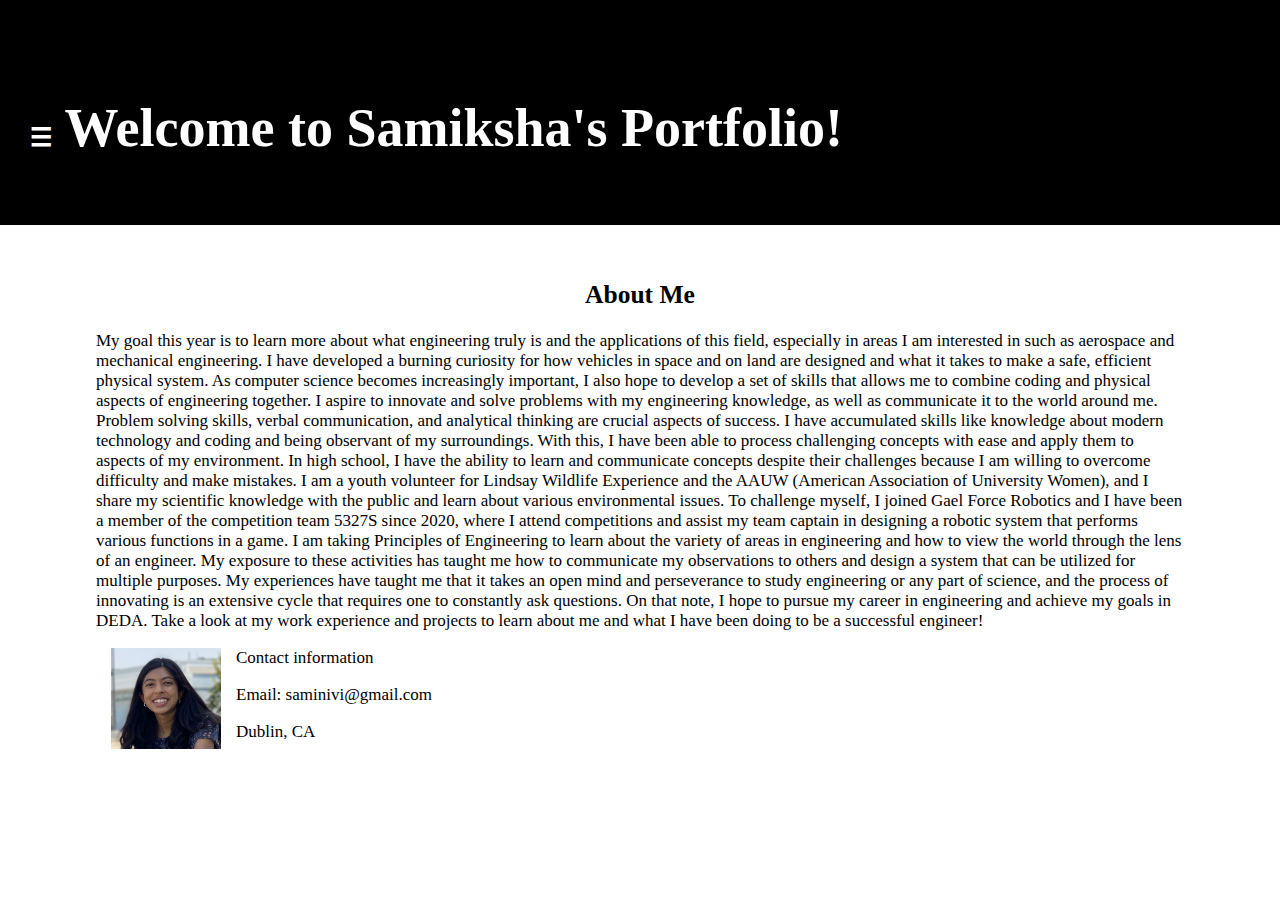
<file: index.html>
<!DOCTYPE html> 
<html>
  <head>
    <meta charset="utf-8">
    <meta name="viewport" content="width=device-width">
    <title>Online Portfolio</title>
    <link href="style.css" rel="stylesheet" type="text/css" />
    <style>
      body {
        font-family: "Georgia", serif;
      }

      .sidenav {
      height: 100%;
      width: 0;
      position: fixed;
      z-index: 1;
      top: 0;
      left: 0;
      background-color: #111;
      overflow-x: hidden;
      transition: 0.5s;
      padding-top: 60px;
    }
    
    .sidenav a {
      padding: 8px 8px 8px 32px;
      text-decoration: none;
      font-size: 25px;
      color: #818181;
      display: block;
      transition: 0.3s;
    }
    
    .sidenav a:hover {
      color: #f1f1f1;
    }
    
    .sidenav .closebtn {
      position: absolute;
      top: 0;
      right: 25px;
      font-size: 36px;
      margin-left: 50px;
    }
  </style>    
  </head>
  
  <body>
    <header>
      <nav>
      <img>
        
        <h1> <span style="font-size:25px;cursor:pointer" onclick="openNav()">&#9776;</span> 
      <script>
      function openNav() {
        document.getElementById("mySidenav").style.width = "250px";
      }
  
      function closeNav() {
        document.getElementById("mySidenav").style.width = "0";
      }
      </script>
       Welcome to Samiksha's Portfolio!</h1>
      </header>
    
    <main>
      <article>
        <center><h2>About Me</h2></center>
        <p>My goal this year is to learn more about what engineering truly is and the applications of this field, especially in areas I am interested in such as aerospace and mechanical engineering. I have developed a burning curiosity for how vehicles in space and on land are designed and what it takes to make a safe, efficient physical system. As computer science becomes increasingly important, I also hope to develop a set of skills that allows me to combine coding and physical aspects of engineering together.  I aspire to innovate and solve problems with my engineering knowledge, as well as communicate it to the world around me. 

Problem solving skills, verbal communication, and analytical thinking are crucial aspects of success. I have accumulated skills like knowledge about modern technology and coding and being observant of my surroundings. With this, I have been able to process challenging concepts with ease and apply them to aspects of my environment. In high school, I have the ability to learn and communicate concepts despite their challenges because I am willing to overcome difficulty and make mistakes. I am a youth volunteer for Lindsay Wildlife Experience and the AAUW (American Association of University Women), and I share my scientific knowledge with the public and learn about various environmental issues. To challenge myself, I joined Gael Force Robotics and I have been a member of the competition team 5327S since 2020, where I attend competitions and assist my team captain in designing a robotic system that performs various functions in a game. I am taking Principles of Engineering to learn about the variety of areas in engineering and how to view the world through the lens of an engineer. 

My exposure to these activities has taught me how to communicate my observations to others and design a system that can be utilized for multiple purposes. My experiences have taught me that it takes an open mind and perseverance to study engineering or any part of science, and the process of innovating is an extensive cycle that requires one to constantly ask questions. On that note, I hope to pursue my career in engineering and achieve my goals in DEDA. 

Take a look at my work experience and projects to learn about me and what I have been doing to be a successful engineer!</p>
        <img src= "images/profile.jpg" alt="profile photo" style = "width:110px;" ALIGN = "left" HSPACE = 15px; />
        <p>Contact information</p>
        <p>Email: saminivi@gmail.com</p>
        <p>Dublin, CA</p>
      </article>
    </main>
    
    <div id="mySidenav" class ="sidenav">
      <a href="javascript:void(0)" class="closebtn" onclick="closeNav()">&times;</a>
      <a href="index.html">Home</a>
      <a href="Projects.html">Projects</a>
      <a href="Workexperience.html">Career Exploration</a>
    </div
      
     <footer></footer>
  </body>
</html>
</file>
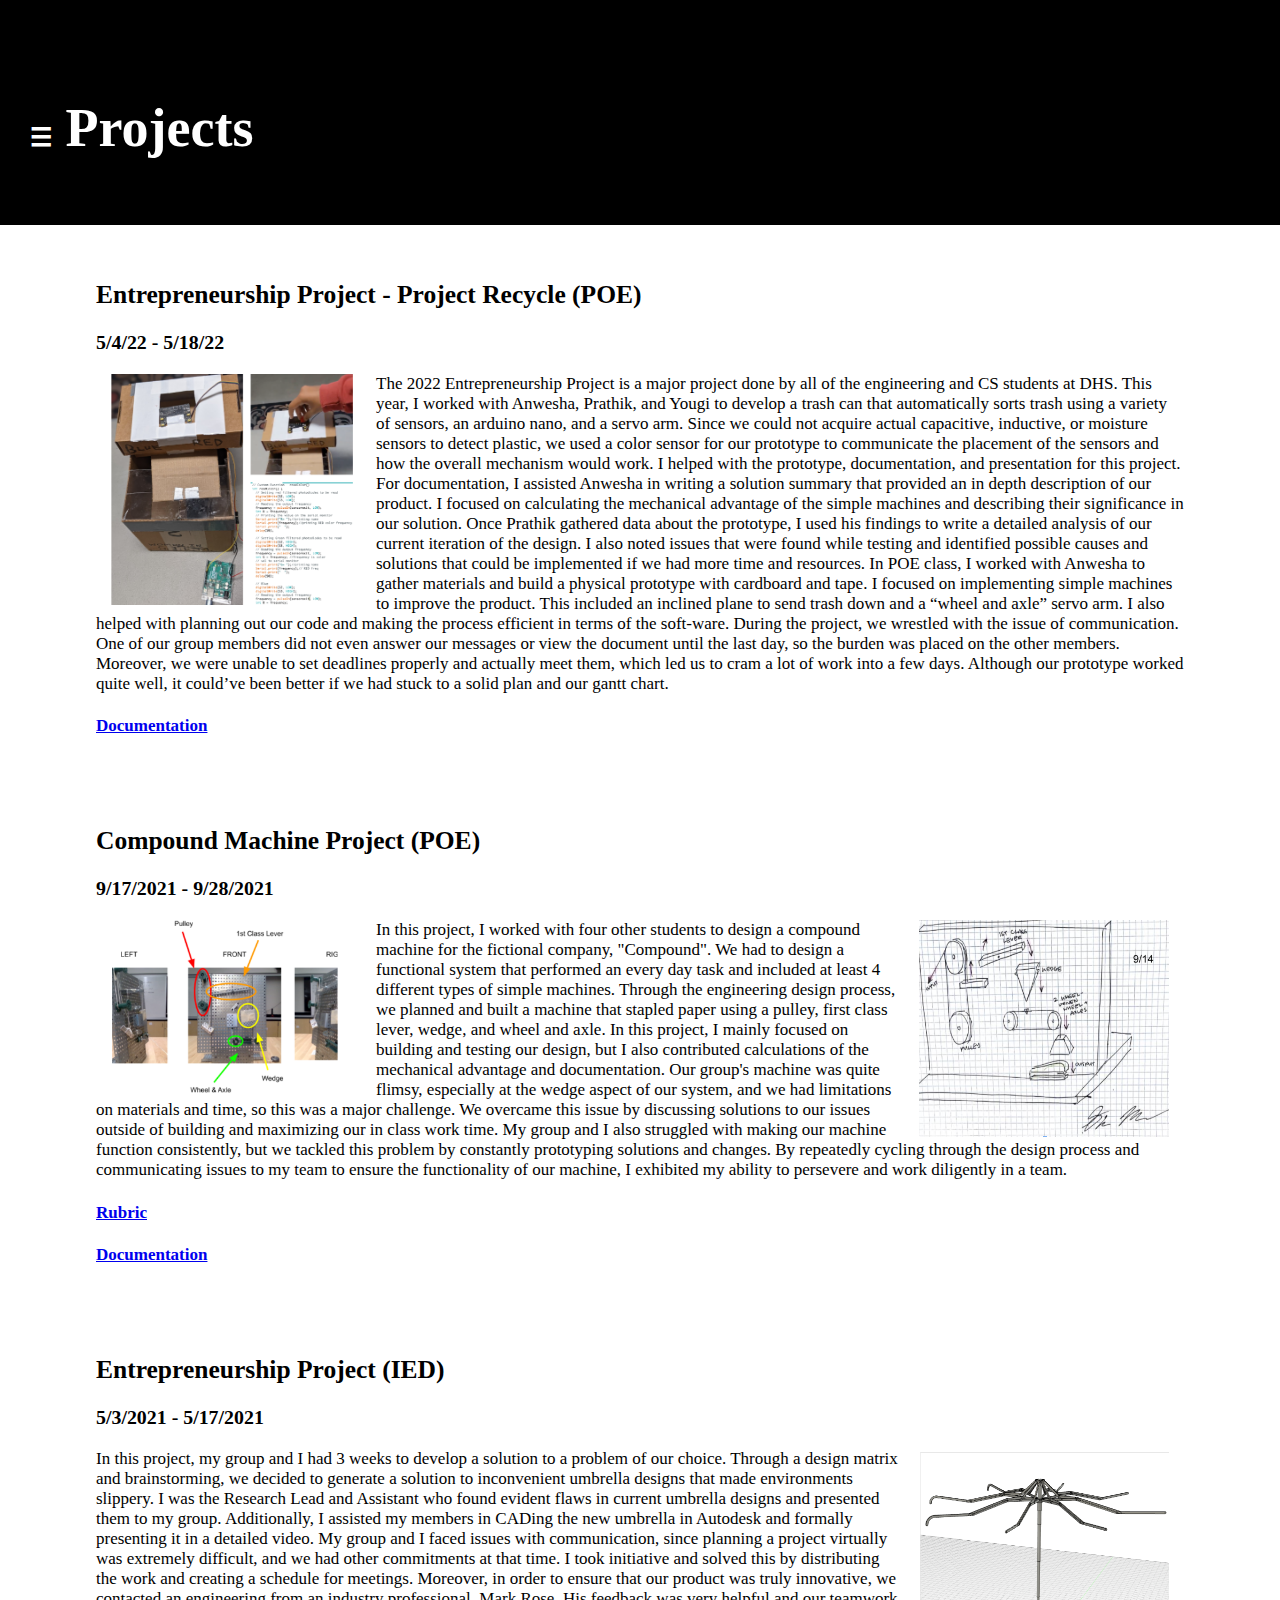
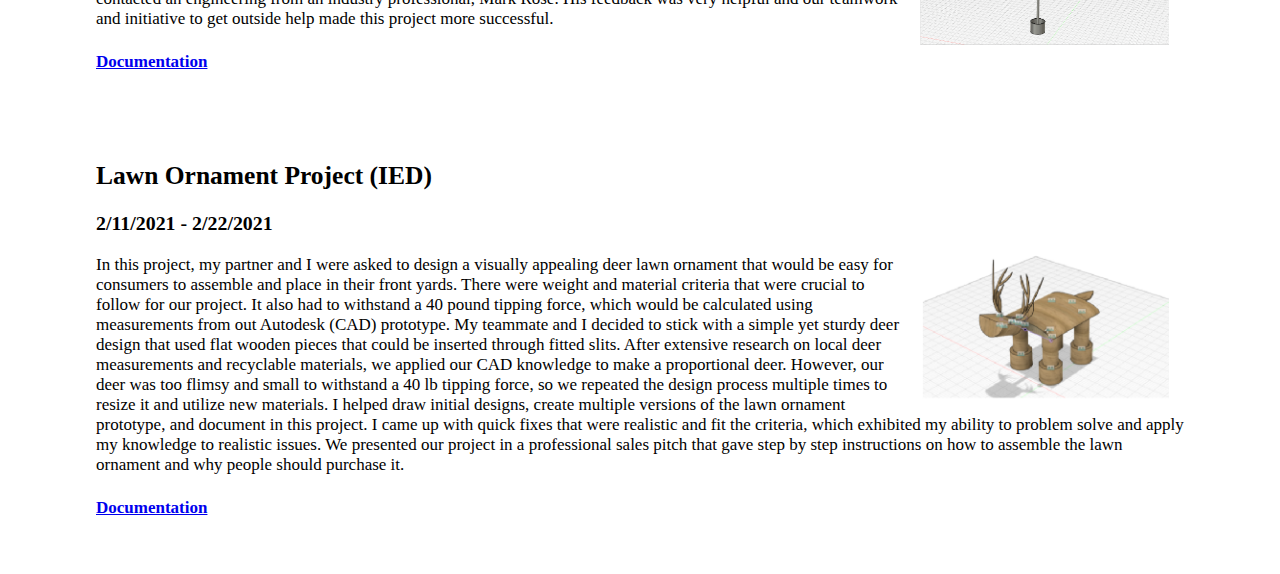
<file: Projects.html>
<!DOCTYPE html> <!defines it as an html doc>
<html>
  <head>
    <meta charset="utf-8">
    <meta name="viewport" content="width=device-width">
    <title>Online Portfolio</title>
    <link href="style.css" rel="stylesheet" type="text/css" />
    <style>
      body {
        font-family: "Georgia", serif;
      }

      .sidenav {
      height: 100%;
      width: 0;
      position: fixed;
      z-index: 1;
      top: 0;
      left: 0;
      background-color: #111;
      overflow-x: hidden;
      transition: 0.5s;
      padding-top: 60px;
    }
    
    .sidenav a {
      padding: 8px 8px 8px 32px;
      text-decoration: none;
      font-size: 25px;
      color: #818181;
      display: block;
      transition: 0.3s;
    }
    
    .sidenav a:hover {
      color: #f1f1f1;
    }
    
    .sidenav .closebtn {
      position: absolute;
      top: 0;
      right: 25px;
      font-size: 36px;
      margin-left: 50px;
    }
  </style>    
  </head>
  
  <body>
    <header>
      <nav>
      <img>
        
        <h1> <span style="font-size:25px;cursor:pointer" onclick="openNav()">&#9776;</span> 
      <script>
      function openNav() {
        document.getElementById("mySidenav").style.width = "250px";
      }
  
      function closeNav() {
        document.getElementById("mySidenav").style.width = "0";
      }
      </script>
       Projects</h1>
      </header>
      <main>
      <article>
       <h2>Entrepreneurship Project - Project Recycle (POE)</h2>
       <h3>5/4/22 - 5/18/22</h3> 
        <img src= "images/projrec.png" alt="profile photo" style = "width:250px;" ALIGN = "left" HSPACE = 15px; />
        <p>The 2022 Entrepreneurship Project is a major project done by all of the engineering and CS students at DHS. This year, I worked with Anwesha, Prathik, and Yougi to develop a trash can that automatically sorts trash using a variety of sensors, an arduino nano, and a servo arm. Since we could not acquire actual capacitive, inductive, or moisture sensors to detect plastic, we used a color sensor for our prototype to communicate the placement of the sensors and how the overall mechanism would work. I helped with the prototype, documentation, and presentation for this project.
  For documentation, I assisted Anwesha in writing a solution summary that provided an in depth description of our product. I focused on calculating the mechanical advantage of the simple machines and describing their significance in our solution. Once Prathik gathered data about the prototype, I used his findings to write a detailed analysis of our current iteration of the design. I also noted issues that were found while testing and identified possible causes and solutions that could be implemented if we had more time and resources. 
	In POE class, I worked with Anwesha to gather materials and build a physical prototype with cardboard and tape. I focused on implementing simple machines to improve the product. This included an inclined plane to send trash down and a “wheel and axle” servo arm. I also helped with planning out our code and making the process efficient in terms of the soft-ware. 
	During the project, we wrestled with the issue of communication. One of our group members did not even answer our messages or view the document until the last day, so the burden was placed on the other members. Moreover, we were unable to set deadlines properly and actually meet them, which led us to cram a lot of work into a few days. Although our prototype worked quite well, it could’ve been better if we had stuck to a solid plan and our gantt chart. 
</p>
        <h4><a href = "https://docs.google.com/document/d/1UKGxub_1nJQ8II9QajPBTZ2Ow6615b0lGOHCpiMDIq4/edit">Documentation</a></h4>
      </article>
    </main>
    
    <main>
      <article>
       <h2>Compound Machine Project (POE)</h2>
       <h3>9/17/2021 - 9/28/2021</h3> 
      <img src= "images/simplemachines.png" alt="profile photo" style = "width:250px;" ALIGN = "right" HSPACE = 15px; />
       <img src= "images/compoundmachine.png" alt="profile photo" style = "width:250px;" ALIGN = "left" HSPACE = 15px; />
        <p>In this project, I worked with four other students to design a compound machine for the fictional company, "Compound". We had to design a functional system that performed an every day task and included at least 4 different types of simple machines. Through the engineering design process, we planned and built a machine that stapled paper using a pulley, first class lever, wedge, and wheel and axle. In this project, I mainly focused on building and testing our design, but I also contributed calculations of the mechanical advantage and documentation. Our group's machine was quite flimsy, especially at the wedge aspect of our system, and we had limitations on materials and time, so this was a major challenge. We overcame this issue by discussing solutions to our issues outside of building and maximizing our in class work time. My group and I also struggled with making our machine function consistently, but we tackled this problem by constantly prototyping solutions and changes. By repeatedly cycling through the design process and communicating issues to my team to ensure the functionality of our machine, I exhibited my ability to persevere and work diligently in a team.</p>
        <h4><a href = "https://docs.google.com/document/d/1hPm1KkmwZx0zbnMVp-gxjltpEgj8Rq52QtDualaWzhc/edit">Rubric</a></h4>
        <h4><a href = "https://docs.google.com/document/d/1mRxmm_BhpezMLXJ1M0Ju-q5ykehJTmUtYvy5ZsbBDLI/edit">Documentation</a></h4>
      </article>
    </main>

        <main>
      <article>
       <h2>Entrepreneurship Project (IED)</h2>
       <h3>5/3/2021 - 5/17/2021</h3> 
      <img src= "images/umbrella.png" alt="profile photo" style = "width:250px;" ALIGN = "right" HSPACE = 15px; />
        <p>In this project, my group and I had 3 weeks to develop a solution to a problem of our choice. Through a design matrix and brainstorming, we decided to generate a solution to inconvenient umbrella designs that made environments slippery. I was the Research Lead and Assistant who found evident flaws in current umbrella designs and presented them to my group. Additionally, I assisted my members in CADing the new umbrella in Autodesk and formally presenting it in a detailed video. My group and I faced issues with communication, since planning a project virtually was extremely difficult, and we had other commitments at that time. I took initiative and solved this by distributing the work and creating a schedule for meetings. Moreover, in order to ensure that our product was truly innovative, we contacted an engineering from an industry professional, Mark Rose. His feedback was very helpful and our teamwork and initiative to get outside help made this project more successful. </p>
        <h4><a href = "https://docs.google.com/document/d/1McYqR34z59bgIF2AyPr1gDUIWYfAB0pd5t90SOE2hg0/edit">Documentation</a></h4>
      </article>
    </main>

  <main>
    <article>
       <h2>Lawn Ornament Project (IED)</h2>
       <h3>2/11/2021 - 2/22/2021</h3> 
      <img src= "images/deer.png" alt="profile photo" style = "width:250px;" ALIGN = "right" HSPACE = 15px; />
        <p>In this project, my partner and I were asked to design a visually appealing deer lawn ornament that would be easy for consumers to assemble and place in their front yards. There were weight and material criteria that were crucial to follow for our project. It also had to withstand a 40 pound tipping force, which would be calculated using measurements from out Autodesk (CAD) prototype. My teammate and I decided to stick with a simple yet sturdy deer design that used flat wooden pieces that could be inserted through fitted slits. After extensive research on local deer measurements and recyclable materials, we applied our CAD knowledge to make a proportional deer. However, our deer was too flimsy and small to withstand a 40 lb tipping force, so we repeated the design process multiple times to resize it and utilize new materials. I helped draw initial designs, create multiple versions of the lawn ornament prototype, and document in this project. I came up with quick fixes that were realistic and fit the criteria, which exhibited my ability to problem solve and apply my knowledge to realistic issues. We presented our project in a professional sales pitch that gave step by step instructions on how to assemble the lawn ornament and why people should purchase it.</p>
        <h4><a href = "https://docs.google.com/document/d/1Z0hEPkhW5hGuUIMIWljn3TK0vaJLI1uxmKGSarSiDk4/edit">Documentation</a></h4>
      </article>
    </main>
    <div id="mySidenav" class ="sidenav">
      <a href="javascript:void(0)" class="closebtn" onclick="closeNav()">&times;</a>
      <a href="index.html">Home</a>
      <a href="Projects.html">Projects</a>
      <a href="Workexperience.html">Career Exploration</a>
    </div
      
     <footer></footer>
  </body>
</html>
</file>
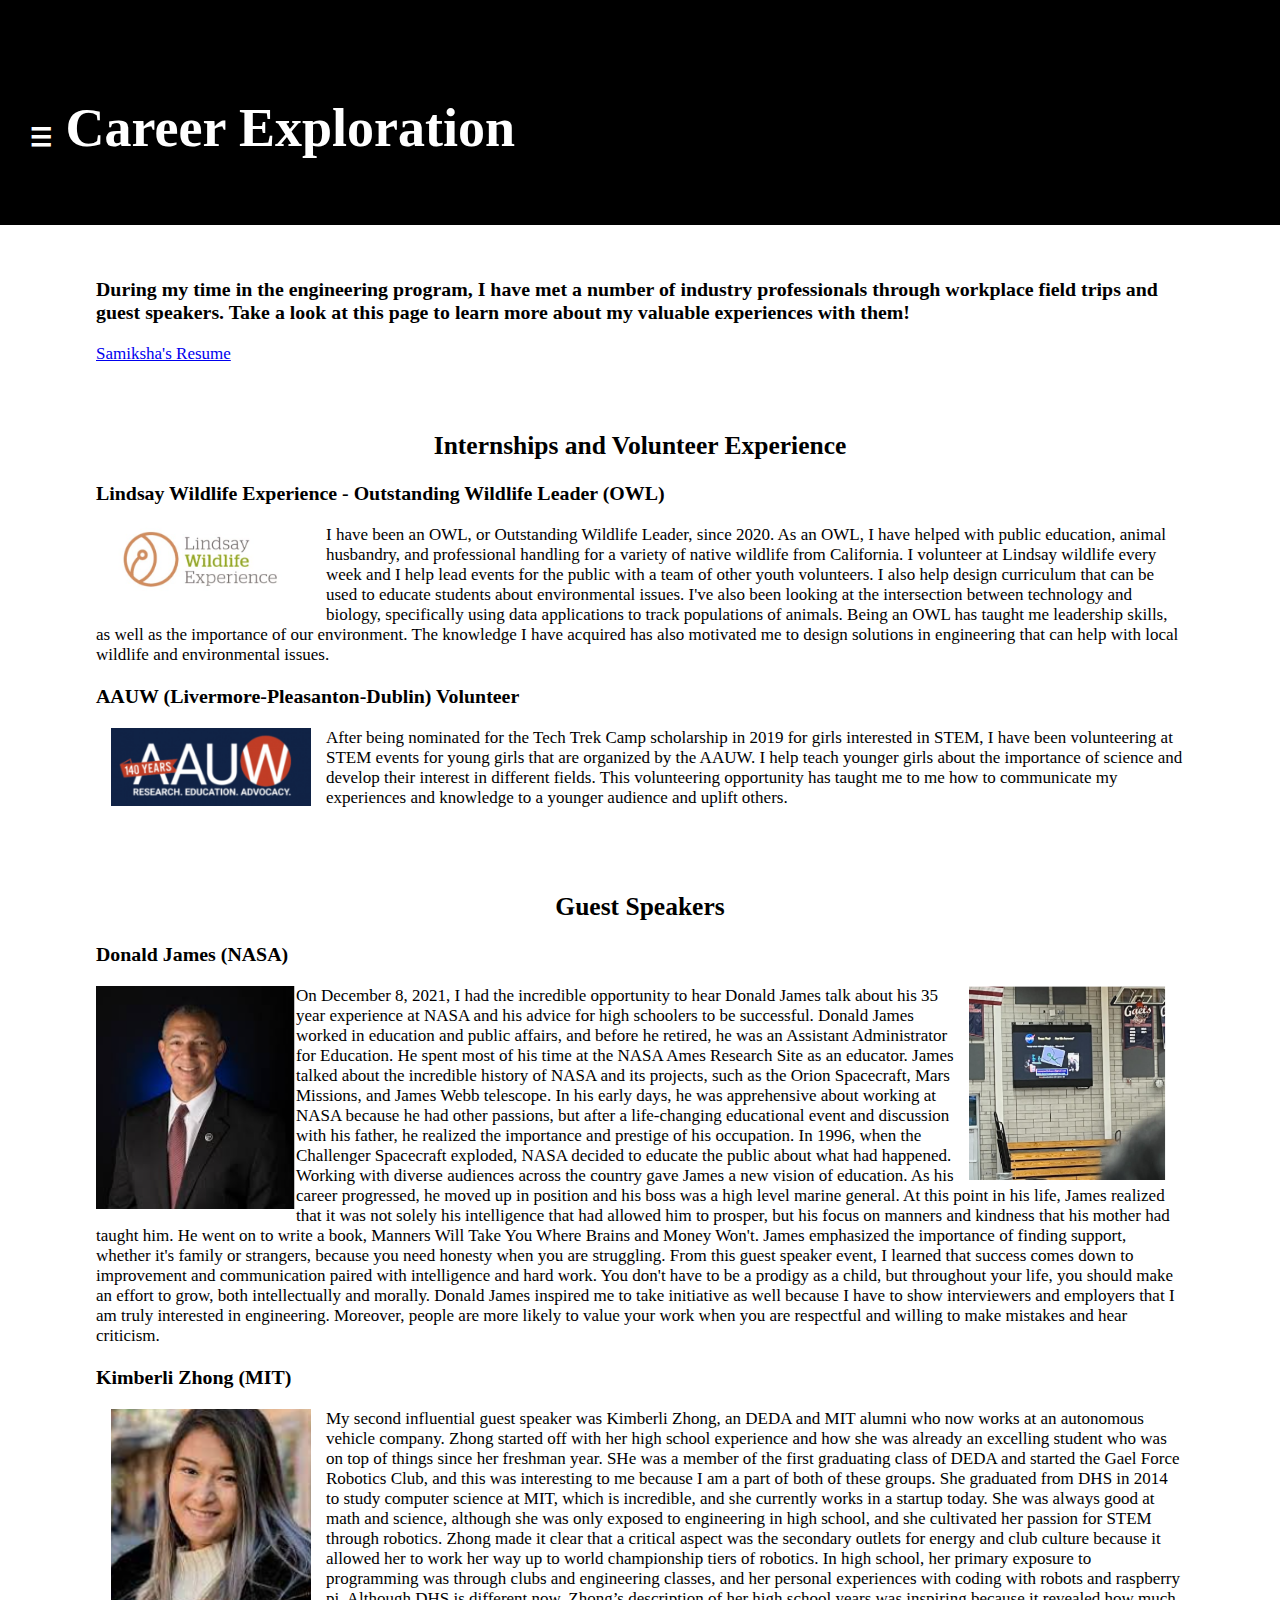
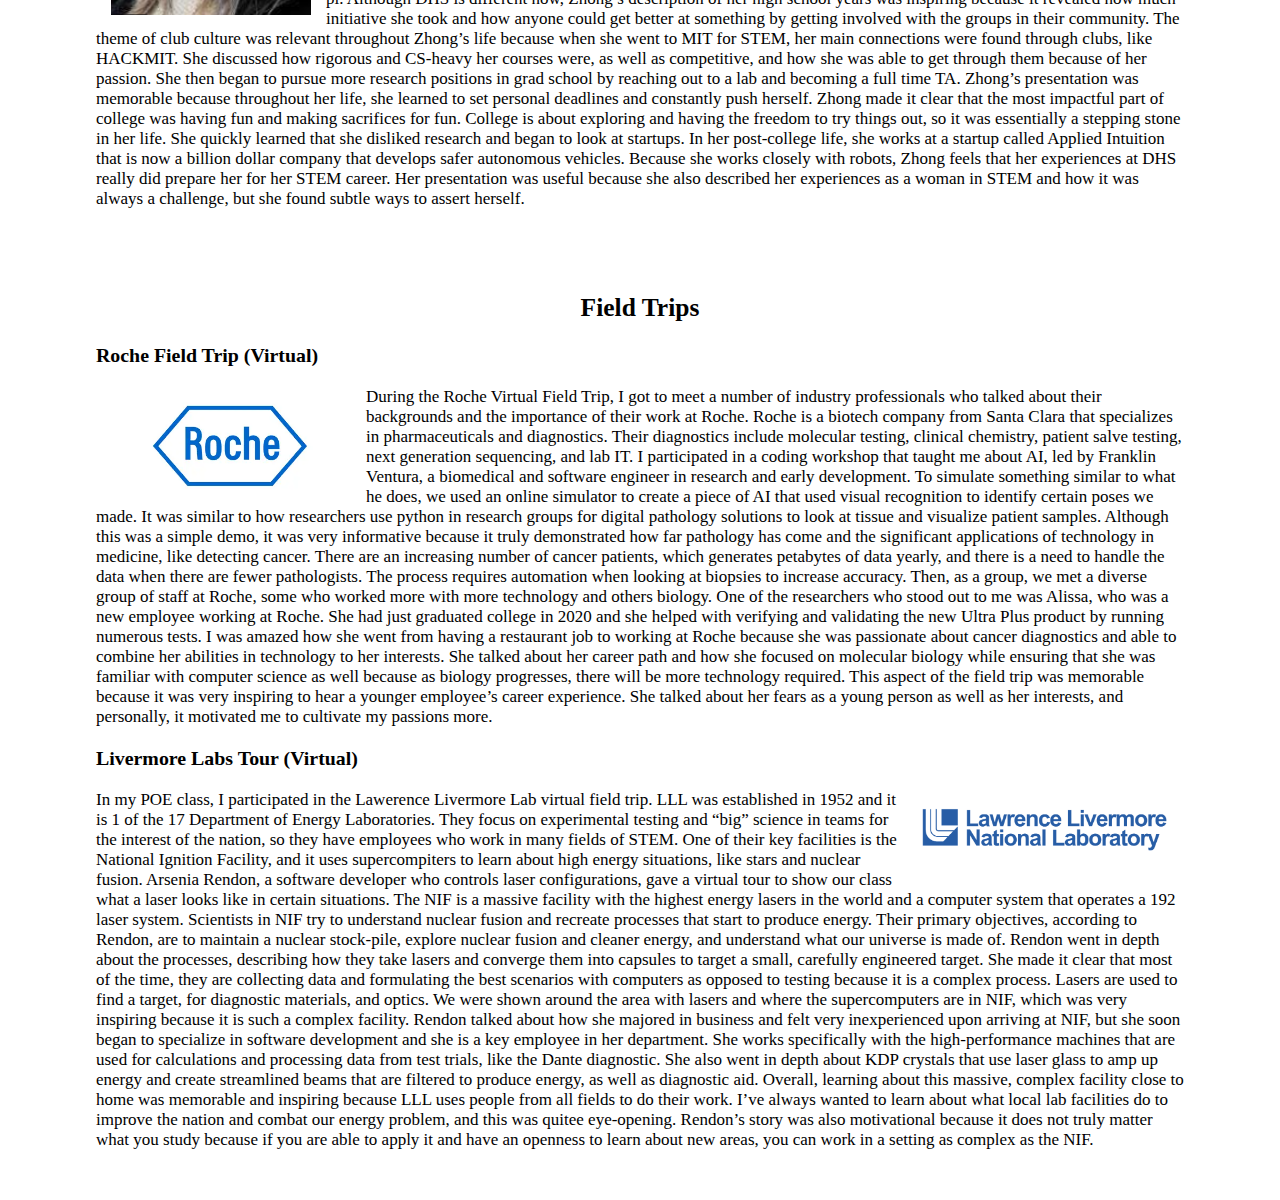
<file: Workexperience.html>
<!DOCTYPE html> <!defines it as an html doc>
<html>
  <head>
    <meta charset="utf-8">
    <meta name="viewport" content="width=device-width">
    <title>Online Portfolio</title>
    <link href="style.css" rel="stylesheet" type="text/css" />
    <style>
      body {
        font-family: "Georgia", serif;
      }

      .sidenav {
      height: 100%;
      width: 0;
      position: fixed;
      z-index: 1;
      top: 0;
      left: 0;
      background-color: #111;
      overflow-x: hidden;
      transition: 0.5s;
      padding-top: 60px;
    }
    
    .sidenav a {
      padding: 8px 8px 8px 32px;
      text-decoration: none;
      font-size: 25px;
      color: #818181;
      display: block;
      transition: 0.3s;
    }
    
    .sidenav a:hover {
      color: #f1f1f1;
    }
    
    .sidenav .closebtn {
      position: absolute;
      top: 0;
      right: 25px;
      font-size: 36px;
      margin-left: 50px;
    }
  </style>    
  </head>
  
  <body>
    <header>
      <nav>
      <img>
        
        <h1> <span style="font-size:25px;cursor:pointer" onclick="openNav()">&#9776;</span> 
      <script>
      function openNav() {
        document.getElementById("mySidenav").style.width = "250px";
      }
  
      function closeNav() {
        document.getElementById("mySidenav").style.width = "0";
      }
      </script>
       Career Exploration</h1>
      </header>

        <main>
      <article>
        <h3>During my time in the engineering program, I have met a number of industry professionals through workplace field trips and guest speakers. Take a look at this page to learn more about my valuable experiences with them!</h3>
        <a href="https://drive.google.com/file/d/1d1Ki8F85S0u81A1wp7C7rZAaKhyqLSHw/view?usp=sharing">Samiksha's Resume</a>
  </article>
    </main>
    
    <main>
      <article>
        <center><h2>Internships and Volunteer Experience</h2></center>
        <h3>Lindsay Wildlife Experience - Outstanding Wildlife Leader (OWL)
</h3>
        <img src= "images/AAUW.png" alt="profile photo" style = "width:200px;" ALIGN = "left" HSPACE = 15px;/>
        <p>I have been an OWL, or Outstanding Wildlife Leader, since 2020. As an OWL, I have helped with public education, animal husbandry, and professional handling for a variety of native wildlife from California. I volunteer at Lindsay wildlife every week and I help lead events for the public with a team of other youth volunteers. I also help design curriculum that can be used to educate students about environmental issues. I've also been looking at the intersection between technology and biology, specifically using data applications to track populations of animals. Being an OWL has taught me leadership skills, as well as the importance of our environment. The knowledge I have acquired has also motivated me to design solutions in engineering that can help with local wildlife and environmental issues. 
</p>
        <h3>AAUW (Livermore-Pleasanton-Dublin) Volunteer</h3>
        <img src= "images/Lindsay.png" alt="profile photo" style = "width:200px;" ALIGN = "left" HSPACE = 15px; />
        <p>After being nominated for the Tech Trek Camp scholarship in 2019 for girls interested in STEM, I have been volunteering at STEM events for young girls that are organized by the AAUW. I help teach younger girls about the importance of science and develop their interest in different fields. This volunteering opportunity has taught me to me how to communicate my experiences and knowledge to a younger audience and uplift others. 
</p>
  </article>
    </main>

    <main>
      <article>
        <center><h2>Guest Speakers</h2></center>
        <h3>Donald James (NASA)</h3>
        <img src= "images/Donald.png" alt="profile photo" style = "width:200px;" ALIGN = "left"/>
            <img src= "images/guestspeaker.png" alt="profile photo" style = "width:200px;" ALIGN = "right" HSPACE = 15px; />
        <p> On December 8, 2021, I had the incredible opportunity to hear Donald James talk about his 35 year experience at NASA and his advice for high schoolers to be successful. Donald James worked in education and public affairs, and before he retired, he was an Assistant Administrator for Education. He spent most of his time at the NASA Ames Research Site as an educator. James talked about the incredible history of NASA and its projects, such as the Orion Spacecraft, Mars Missions, and James Webb telescope. In his early days, he was apprehensive about working at NASA because he had other passions, but after a life-changing educational event and discussion with his father, he realized the importance and prestige of his occupation. In 1996, when the Challenger Spacecraft exploded, NASA decided to educate the public about what had happened. Working with diverse audiences across the country gave James a new vision of education. 
As his career progressed, he moved up in position and his boss was a high level marine general. At this point in his life, James realized that it was not solely his intelligence that had allowed him to prosper, but his focus on manners and kindness that his mother had taught him. He went on to write a book, Manners Will Take You Where Brains and Money Won't. James emphasized the importance of finding support, whether it's family or strangers, because you need honesty when you are struggling. 
From this guest speaker event, I learned that success comes down to improvement and communication paired with intelligence and hard work. You don't have to be a prodigy as a child, but throughout your life, you should make an effort to grow, both intellectually and morally. Donald James inspired me to take initiative as well because I have to show interviewers and employers that I am truly interested in engineering. Moreover, people are more likely to value your work when you are respectful and willing to make mistakes and hear criticism. </p>
        <h3>Kimberli Zhong (MIT)</h3>
        <img src= "images/kimberli.png" alt="profile photo" style = "width:200px;" ALIGN = "left" HSPACE = 15px; />
        <p>My second influential guest speaker was Kimberli Zhong, an DEDA and MIT alumni who now works at an autonomous vehicle company. Zhong started off with her high school experience and how she was already an excelling student who was on top of things since her freshman year. SHe was a member of the first graduating class of DEDA and started the Gael Force Robotics Club, and this was interesting to me because I am a part of both of these groups. She graduated from DHS in 2014 to study computer science at MIT, which is incredible, and she currently works in a startup today. She was always good at math and science, although she was only exposed to engineering in high school, and she cultivated her passion for STEM through robotics. Zhong made it clear that a critical aspect was the secondary outlets for energy and club culture because it allowed her to work her way up to world championship tiers of robotics. In high school, her primary exposure to programming was through clubs and engineering classes, and her personal experiences with coding with robots and raspberry pi. Although DHS is different now, Zhong’s description of her high school years was inspiring because it revealed how much initiative she took and how anyone could get better at something by getting involved with the groups in their community. The theme of club culture was relevant throughout Zhong’s life because when she went to MIT for STEM, her main connections were found through clubs, like HACKMIT. She discussed how rigorous and CS-heavy her courses were, as well as competitive, and how she was able to get through them because of her passion. She then began to pursue more research positions in grad school by reaching out to a lab and becoming a full time TA. Zhong’s presentation was memorable because throughout her life, she learned to set personal deadlines and constantly push herself. Zhong made it clear that the most impactful part of college was having fun and making sacrifices for fun. College is about exploring and having the freedom to try things out, so it was essentially a stepping stone in her life. She quickly learned that she disliked research and began to look at startups. In her post-college life, she works at a startup called Applied Intuition that is now a billion dollar company that develops safer autonomous vehicles. Because she works closely with robots, Zhong feels that her experiences at DHS really did prepare her for her STEM career. Her presentation was useful because she also described her experiences as a woman in STEM and how it was always a challenge, but she found subtle ways to assert herself. </p>

      </article>
    </main>

    <main>
      <article>
        <center><h2>Field Trips</h2></center>
        <h3>Roche Field Trip (Virtual)</h3>
        <img src= "images/roche.png" alt="profile photo" style = "width:250px;" ALIGN = "left" HSPACE = 10px; />
        <p>During the Roche Virtual Field Trip, I got to meet a number of industry professionals who talked about their backgrounds and the importance of their work at Roche. Roche is a biotech company from Santa Clara that specializes in pharmaceuticals and diagnostics. Their diagnostics include molecular testing, clinical chemistry, patient salve testing, next generation sequencing, and lab IT. I participated in a coding workshop that taught me about AI, led by Franklin Ventura, a biomedical and software engineer in research and early development. To simulate something similar to what he does, we used an online simulator to create a piece of AI that used visual recognition to identify certain poses we made. It was similar to how researchers use python in research groups for digital pathology solutions to look at tissue and visualize patient samples. Although this was a simple demo, it was very informative because it truly demonstrated how far pathology has come and the significant applications of technology in medicine, like detecting cancer. There are an increasing number of cancer patients, which generates petabytes of data yearly, and there is a need to handle the data when there are fewer pathologists. The process requires automation when looking at biopsies to increase accuracy. Then, as a group, we met a diverse group of staff at Roche, some who worked more with more technology and others biology. One of the researchers who stood out to me was Alissa, who was a new employee working at Roche. She had just graduated college in 2020 and she helped with verifying and validating the new Ultra Plus product by running numerous tests. I was amazed how she went from having a restaurant job to working at Roche because she was passionate about cancer diagnostics and able to combine her abilities in technology to her interests. She talked about her career path and how she focused on molecular biology while ensuring that she was familiar with computer science as well because as biology progresses, there will be more technology required. This aspect of the field trip was memorable because it was very inspiring to hear a younger employee’s career experience. She talked about her fears as a young person as well as her interests, and personally, it motivated me to cultivate my passions more.
</p>
        <h3>Livermore Labs Tour (Virtual)</h3>
              <img src= "images/LLL.png" alt="profile photo" style = "width:250px;" ALIGN = "right" HSPACE = 15px; />
        <p>In my POE class, I participated in the Lawerence Livermore Lab virtual field trip. LLL was established in 1952 and it is 1 of the 17 Department of Energy Laboratories. They focus on experimental testing and “big” science in teams for the interest of the nation, so they have employees who work in many fields of STEM. One of their key facilities is the National Ignition Facility, and it uses supercompiters to learn about high energy situations, like stars and nuclear fusion. Arsenia Rendon, a software developer who controls laser configurations, gave a virtual tour to show our class what a laser looks like in certain situations. The NIF is a massive facility with the highest energy lasers in the world and a computer system that operates a 192 laser system. Scientists in NIF try to understand nuclear fusion and recreate processes that start to produce energy. Their primary objectives, according to Rendon, are to maintain a nuclear stock-pile, explore nuclear fusion and cleaner energy, and understand what our universe is made of. Rendon went in depth about the processes, describing how they take lasers and converge them into capsules to target a small, carefully engineered target. She made it clear that most of the time, they are collecting data and formulating the best scenarios with computers as opposed to testing because it is a complex process. Lasers are used to find a target, for diagnostic materials, and optics. We were shown around the area with lasers and where the supercomputers are in NIF, which was very inspiring because it is such a complex facility. Rendon talked about how she majored in business and felt very inexperienced upon arriving at NIF, but she soon began to specialize in software development and she is a key employee in her department. She works specifically with the high-performance machines that are used for calculations and processing data from test trials, like the Dante diagnostic. She also went in depth about KDP crystals that use laser glass to amp up energy and create streamlined beams that are filtered to produce energy, as well as diagnostic aid. Overall, learning about this massive, complex facility close to home was memorable and inspiring because LLL uses people from all fields to do their work. I’ve always wanted to learn about what local lab facilities do to improve the nation and combat our energy problem, and this was quitee eye-opening. Rendon’s story was also motivational because it does not truly matter what you study because if you are able to apply it and have an openness to learn about new areas, you can work in a setting as complex as the NIF. </p>
      </article>
    </main>
    
    
    
    <div id="mySidenav" class ="sidenav">
      <a href="javascript:void(0)" class="closebtn" onclick="closeNav()">&times;</a>
      <a href="index.html">Home</a>
      <a href="Workexperience.html">Career Exploration</a>
      <a href="Projects.html">Projects</a>
    </div
      
     <footer></footer>
  </body>
</html>
</file>
<file: style.css>
@import url(https://fonts.googleapis.com/css?family=Ubuntu:400,400i,900);

body {
  margin: 0;
  padding: 0;
  background: #ffffff;
	font-family: georgia;
}

header {
  display: flex;
  font-size: 27px;
  color: #ffffff;
  padding: 10 px;
  border: 30px solid #000000;
  align-items: center;
  background: #000000;
}

header img {
  width: 50px;
  background: black;
  border-radius: 1px;
  align-items: center;
  margin: 0 20px 0 40px;
}

article {
  background: #ffffff;
  font-size: 17px;
  border: 3px solid #ffffff;
  width: 85%;
  margin: 20px auto;
  border-radius: 10px;
  padding: 10px;
}

hr, article .date {
  color: #a0a0a0;
}
</file>
